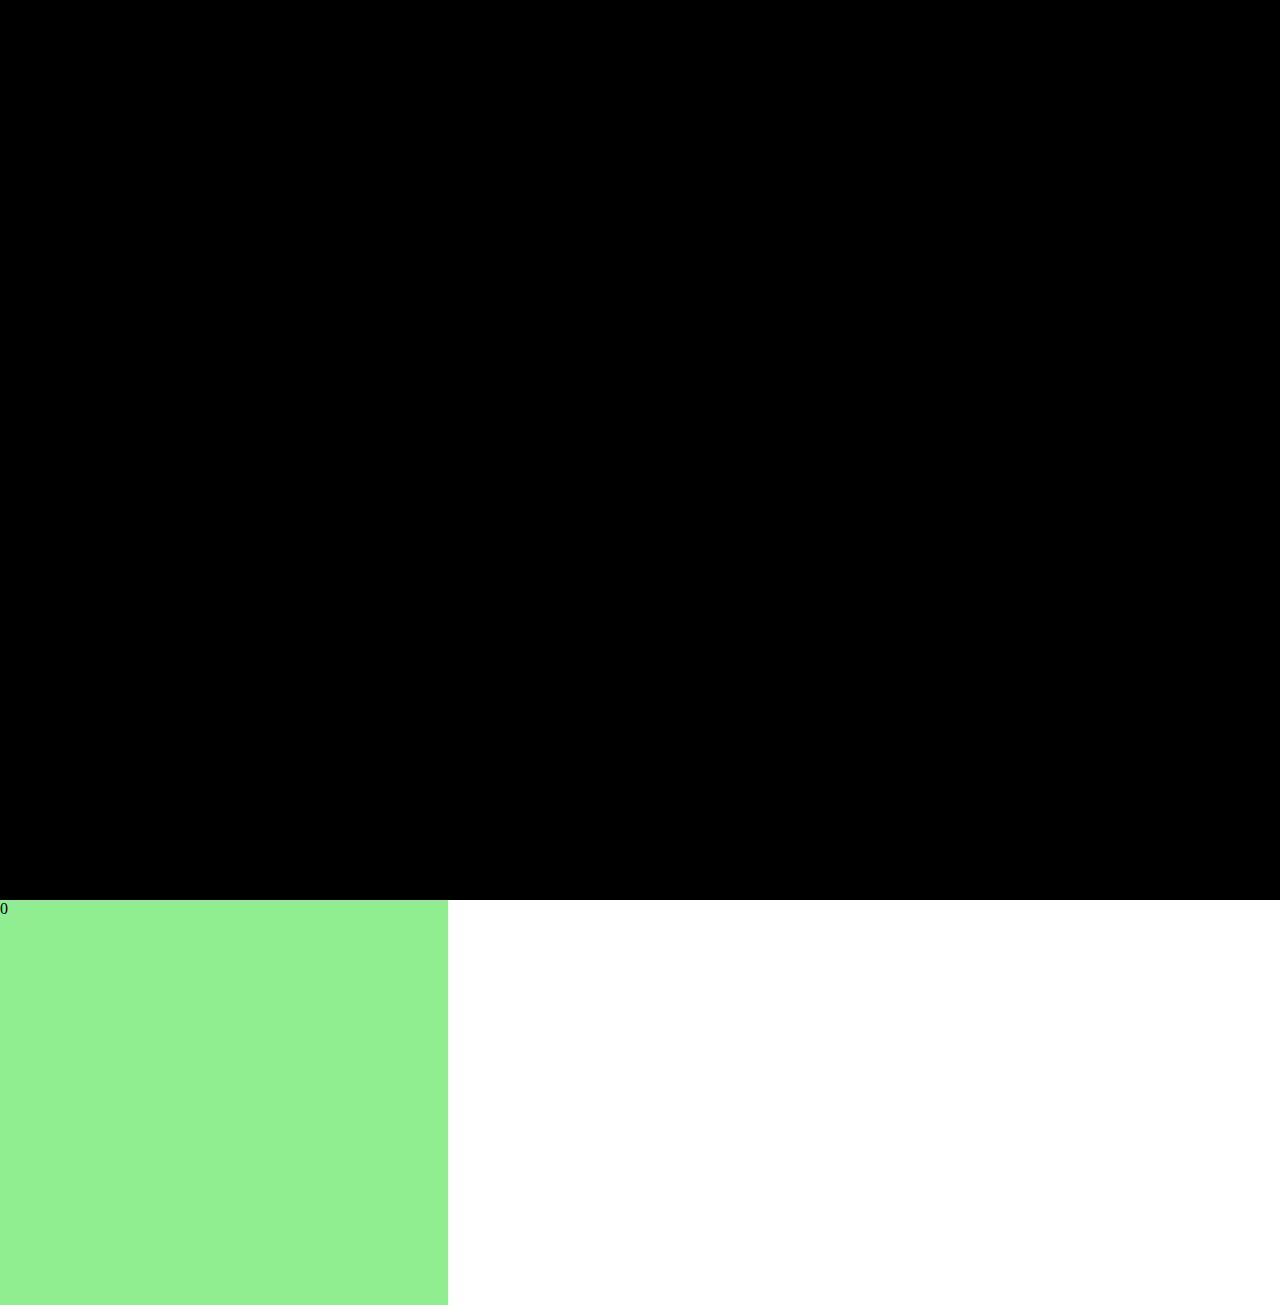
<file: calculator.html>
<!DOCTYPE html>
<html lang="en">
<head>
    <meta charset="UTF-8">
    <meta name="viewport" content="width=device-width, initial-scale=1.0">
    <title>calculator</title>
    <style>
        *{
            margin: 0;
            padding: 0;
        }
        section{
            background-color: black;
            height: 100vh;
            width: 100vw;
        }
        #green{
                margin: ;
                height: 45vh;
                width: 35vw;
                background-color: lightgreen;
        }
    </style>
</head>
<body>
    
        <section>

        </section>
        <section id="green"><div>0</div></section>


</body>
</html>
</file>
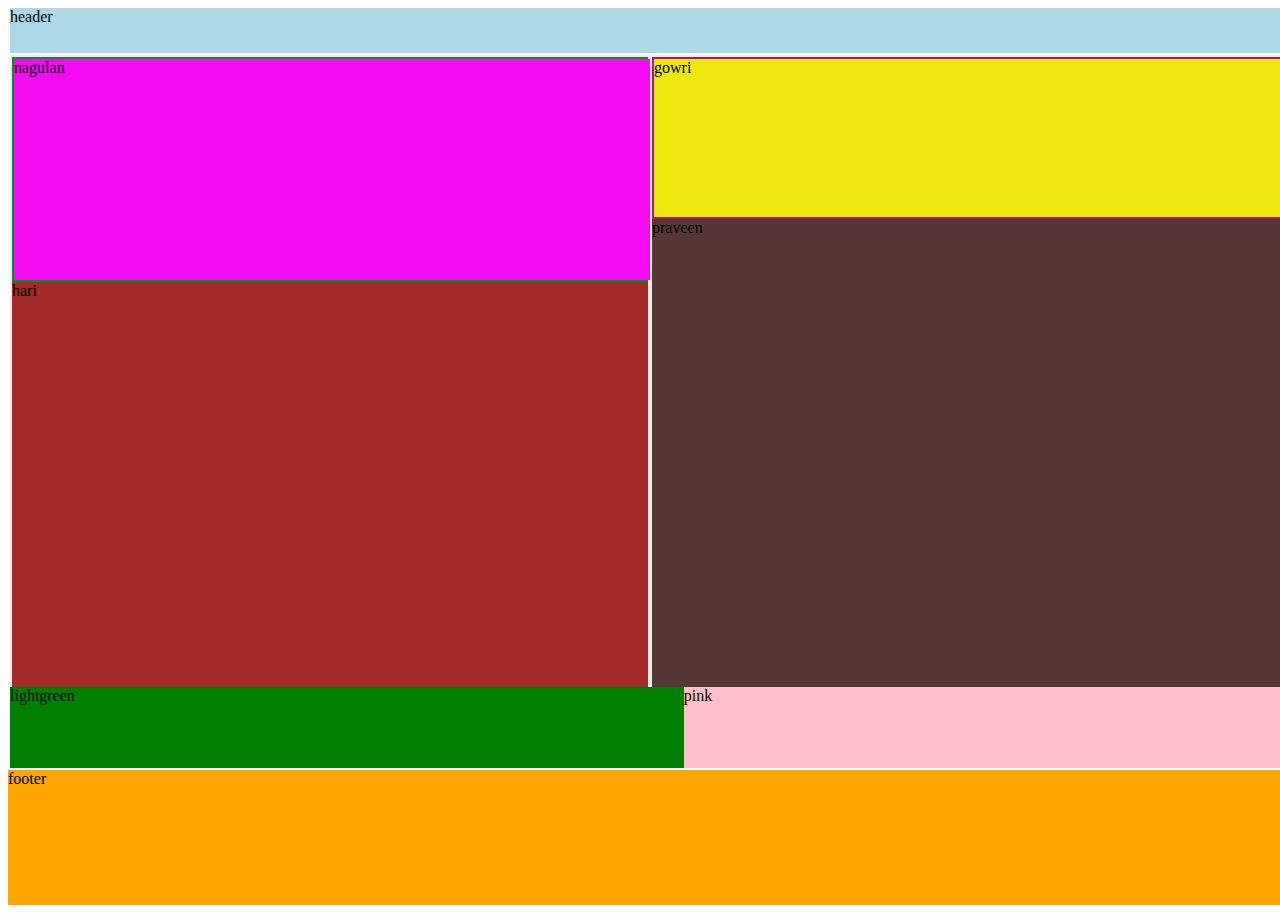
<file: example.html>
<!DOCTYPE html>
<html lang="en">

<head>
    <meta charset="UTF-8">
    <meta name="viewport" content="width=device-width, initial-scale=1.0">
    <title>Document</title>


    <style>
        section {
            background-color: lightblue;
            height: 5vh;
            width: 100vw;
            margin: 2px;
        }

        .main {
            background-color: rgb(239, 237, 233);
            height: 70vh;
            display: flex;
            
        }

        #left {
            background-color: rgb(4, 141, 45);
            width: 70%;
            height: 100%;
            margin: 2px;
        }

        #right {
            background-color: rgb(167, 25, 126);
            width: 70%;
            height: 100%;
            margin: 2px;
        }

        #lefttop {
            background-color: rgb(244, 11, 244);
            width: 100%;
            height: 35%;
            margin: 2px;
        }

        #leftbelow {
            background-color: brown;
            width: 100%;
            height: 65%;
        }

        #righttop {
            background-color: rgb(239, 231, 14);
            width: 100%;
            height: 25%;
            margin: 2px;
        }

        #rightbelow {
            background-color: rgb(87, 54, 54);
            width: 100%;
            height: 75%;
        }

        .main2{
            background-color: beige;
            height: 9vh;
            width: 100vw;
            display: flex;
        }
        #leftthree{
            background-color: green;
            height: 100%;
            width: 100%;
        }
        #rightthree{
            background-color: pink;
            height: 100%;
            width: 90%;
        }
        #foot{
            background-color: orange;
            height: 15vh;
            width: 220vh;
        }
        @media screen and (max-width: 1440px)
    </style>
</head>

<body>

    <section>
header
    </section>
    <section class="main">
        <div id="left">
            <div id="lefttop">nagulan</div>
            <div id="leftbelow">hari</div>
        </div>
        <div id="right">
            <div id="righttop">gowri</div>
            <div id="rightbelow">praveen</div>

        </div>

    </section>
    <section class="main2">
        <div id="leftthree">lightgreen</div>
        <div id="rightthree">pink</div>
    </section>
    <footer id="foot">footer</footer>
</body>

</html>
</file>
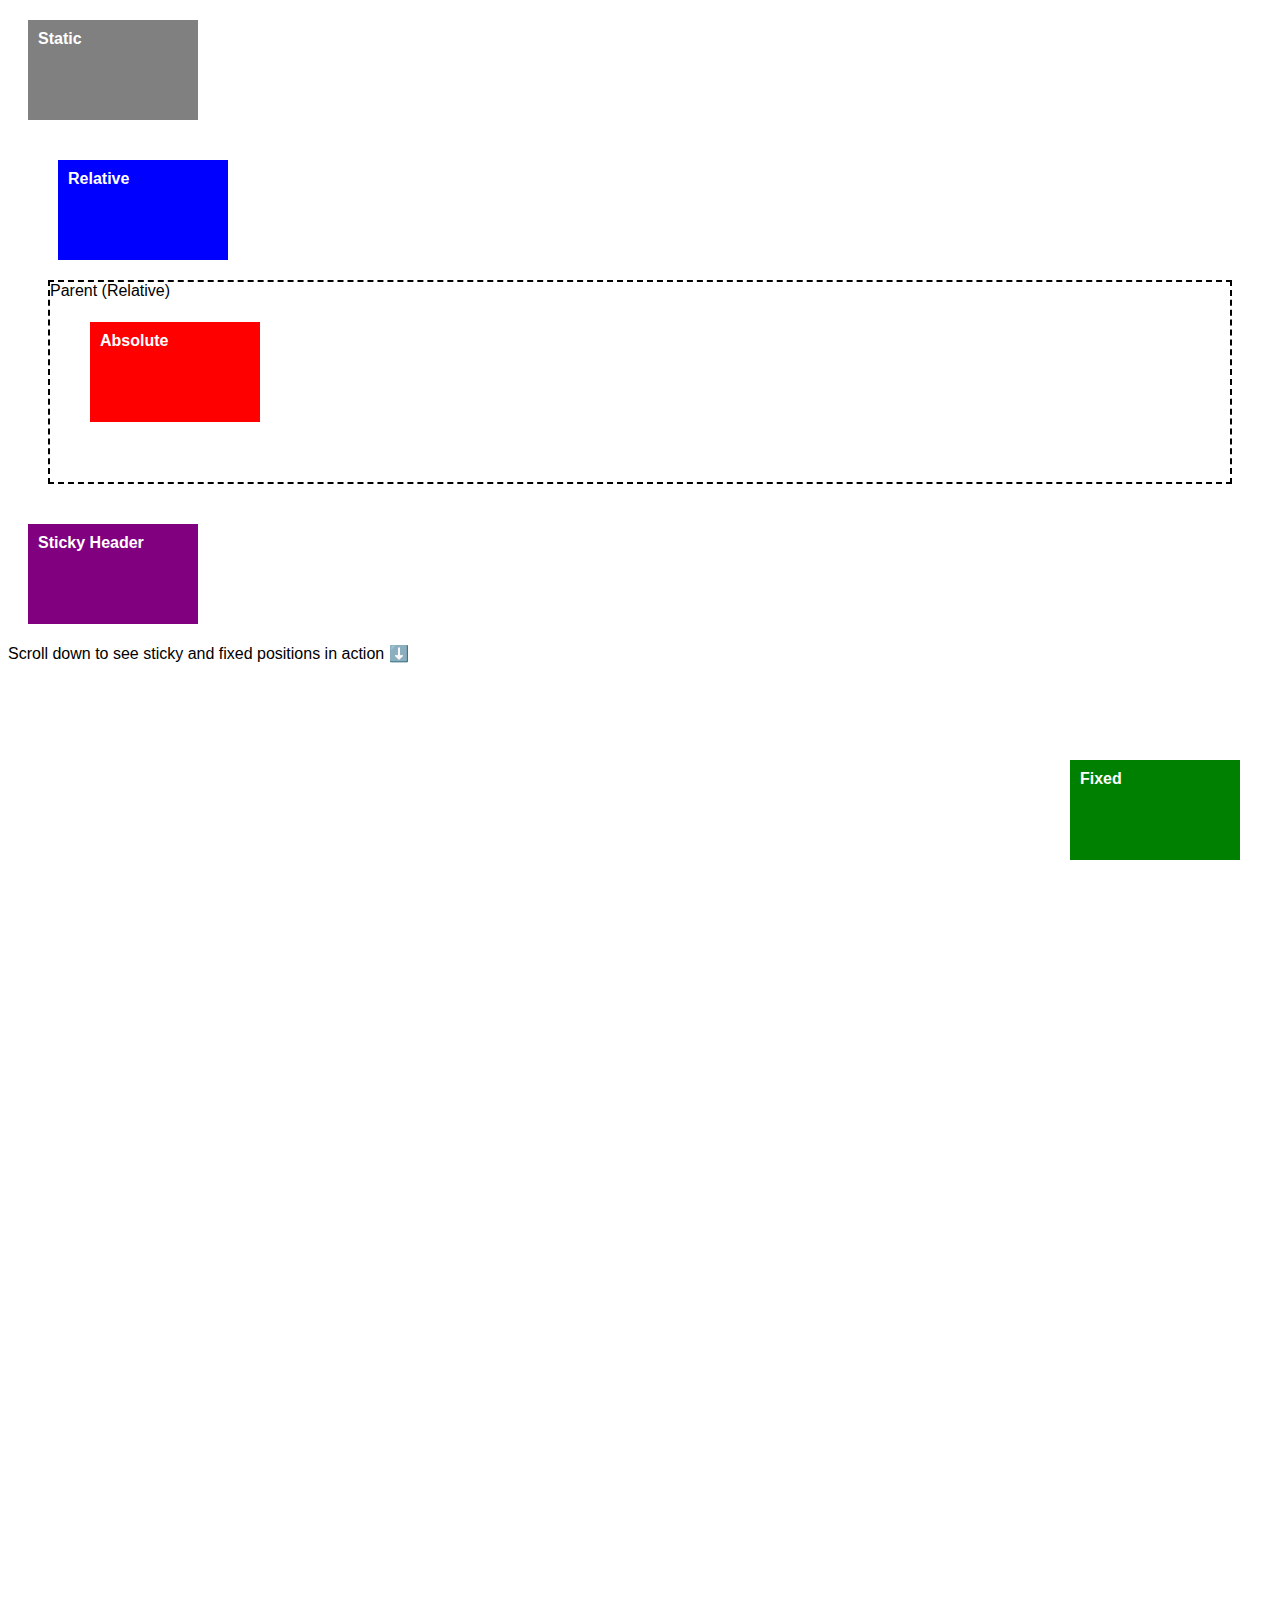
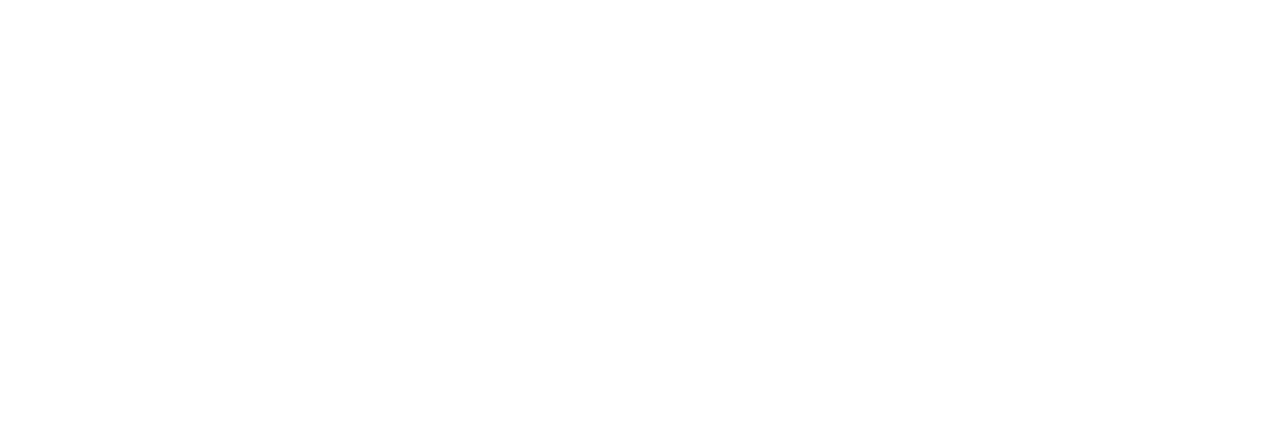
<file: example1.html>
<!DOCTYPE html>
<html lang="en">
<head>
    <meta charset="UTF-8">
    <title>CSS Position Example</title>
    <style>
        body {
            height: 2000px;
            font-family: Arial, sans-serif;
        }

        .box {
            width: 150px;
            height: 80px;
            margin: 20px;
            padding: 10px;
            color: white;
            font-weight: bold;
        }

        /* STATIC */
        .static {
            position: static;
            background: gray;
        }

        /* RELATIVE */
        .relative {
            position: relative;
            top: 20px;
            left: 30px;
            background: blue;
        }

        /* ABSOLUTE */
        .parent {
            position: relative;
            border: 2px dashed black;
            height: 200px;
            margin: 40px;
        }

        .absolute {
            position: absolute;
            top: 20px;
            left: 20px;
            background: red;
        }

        /* FIXED */
        .fixed {
            position: fixed;
            bottom: 20px;
            right: 20px;
            background: green;
        }

        /* STICKY */
        .sticky {
            position: sticky;
            top: 0;
            background: purple;
        }
    </style>
</head>
<body>

    <div class="box static">Static</div>

    <div class="box relative">Relative</div>

    <div class="parent">
        Parent (Relative)
        <div class="box absolute">Absolute</div>
    </div>

    <div class="box sticky">Sticky Header</div>

    <div class="box fixed">Fixed</div>

    <p>Scroll down to see sticky and fixed positions in action ⬇️</p>

</body>
</html>
</file>
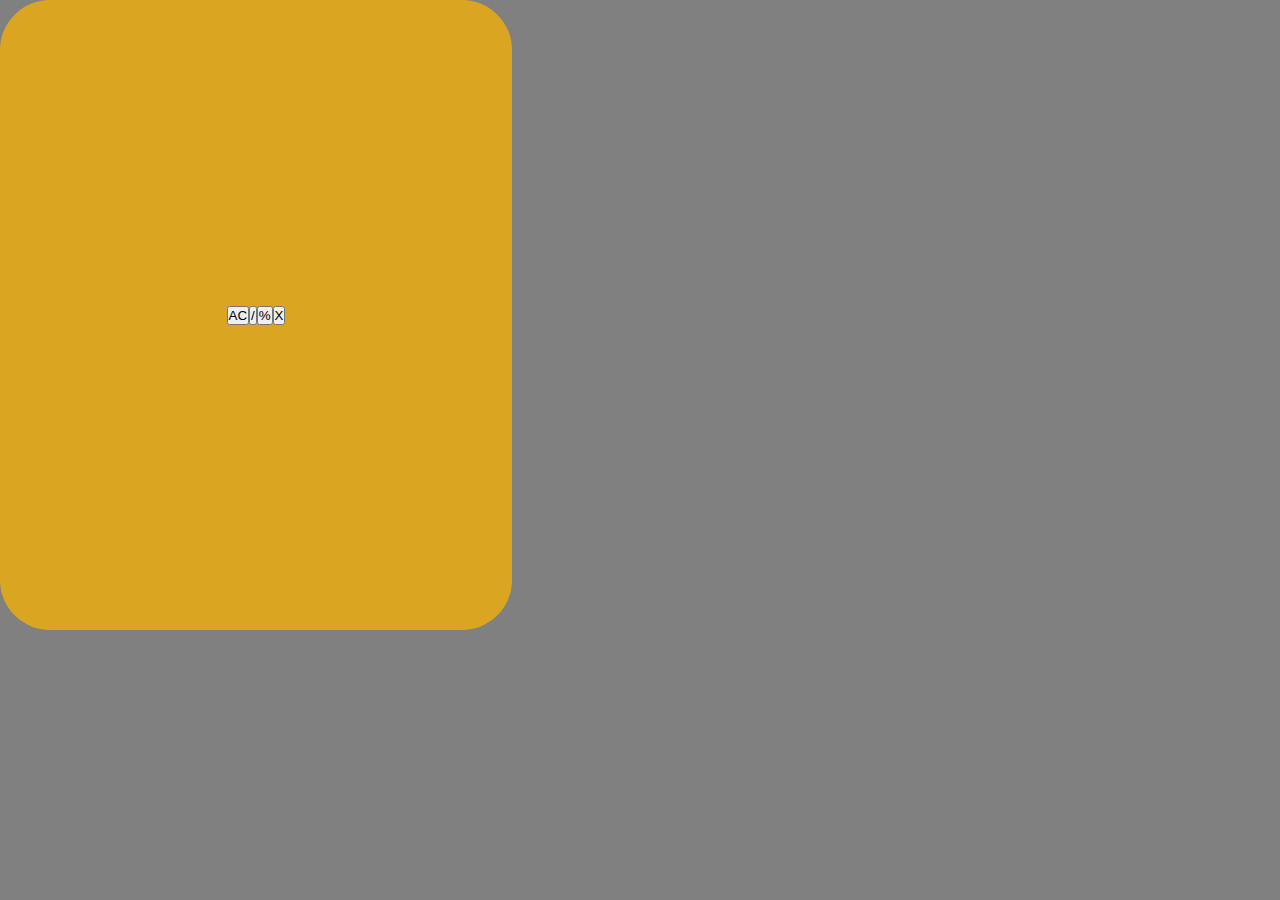
<file: index2.html>
<!DOCTYPE html>
<html lang="en">

<head>
    <meta charset="UTF-8">
    <meta name="viewport" content="width=device-width, initial-scale=1.0">
    <title>Document</title>
    <style>
        * {
            padding: 0;
            margin: 0;

        }

        .body {
            background-color: gray;
            height: 100vh;
            width: 100vw;

        }

        .box {
            background-color: black;
            height: 70vh;
            width: 40vw;

        }
        .box{
        
            background-color: goldenrod;
            display: flex;
            justify-content: center;
            border-radius: 50px;
            align-items: center;
        }
    </style>
</head>

<body>


    <section class="body">
        <div class="box">
            <button class="AC">AC</button>
            <button class="DIVI">/</button>
            <button class="MODULE">%</button>
            <button class="X">X</button>
        </div>
    </section>


</body>

</html>
</file>
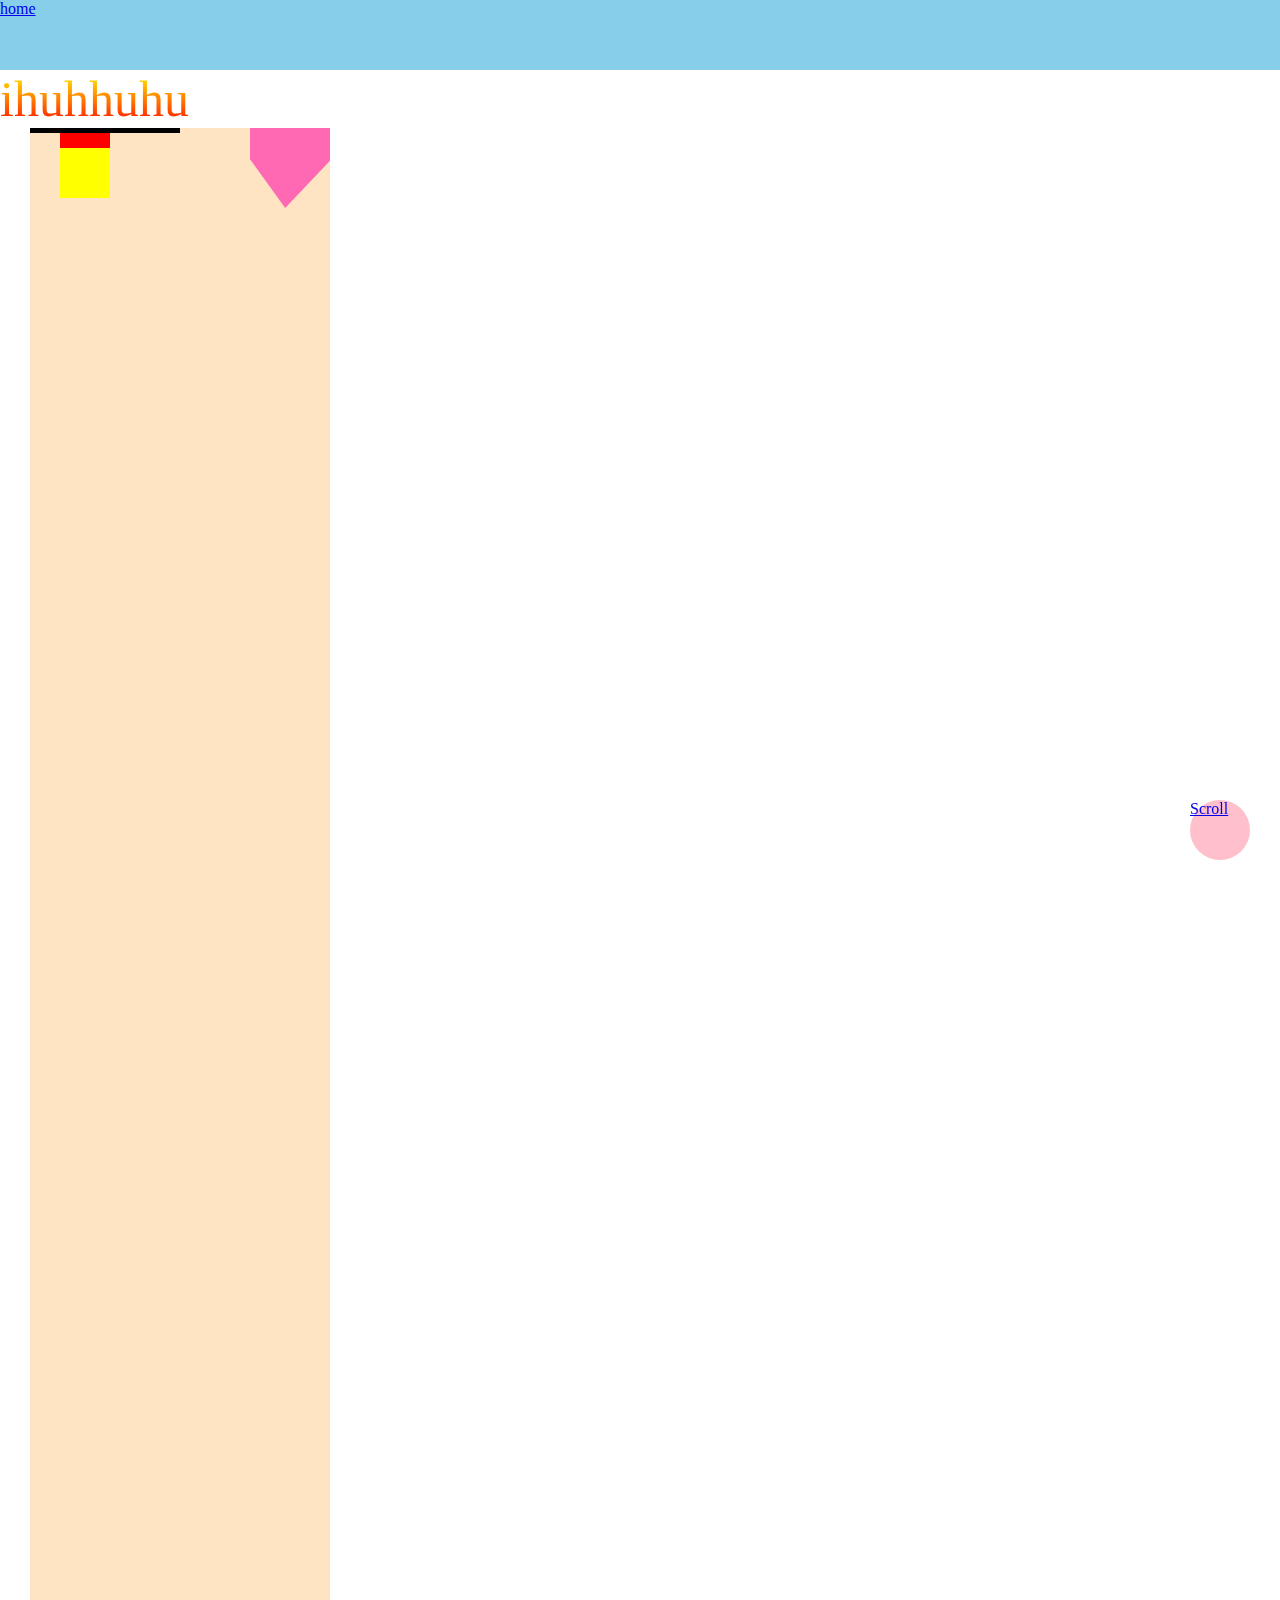
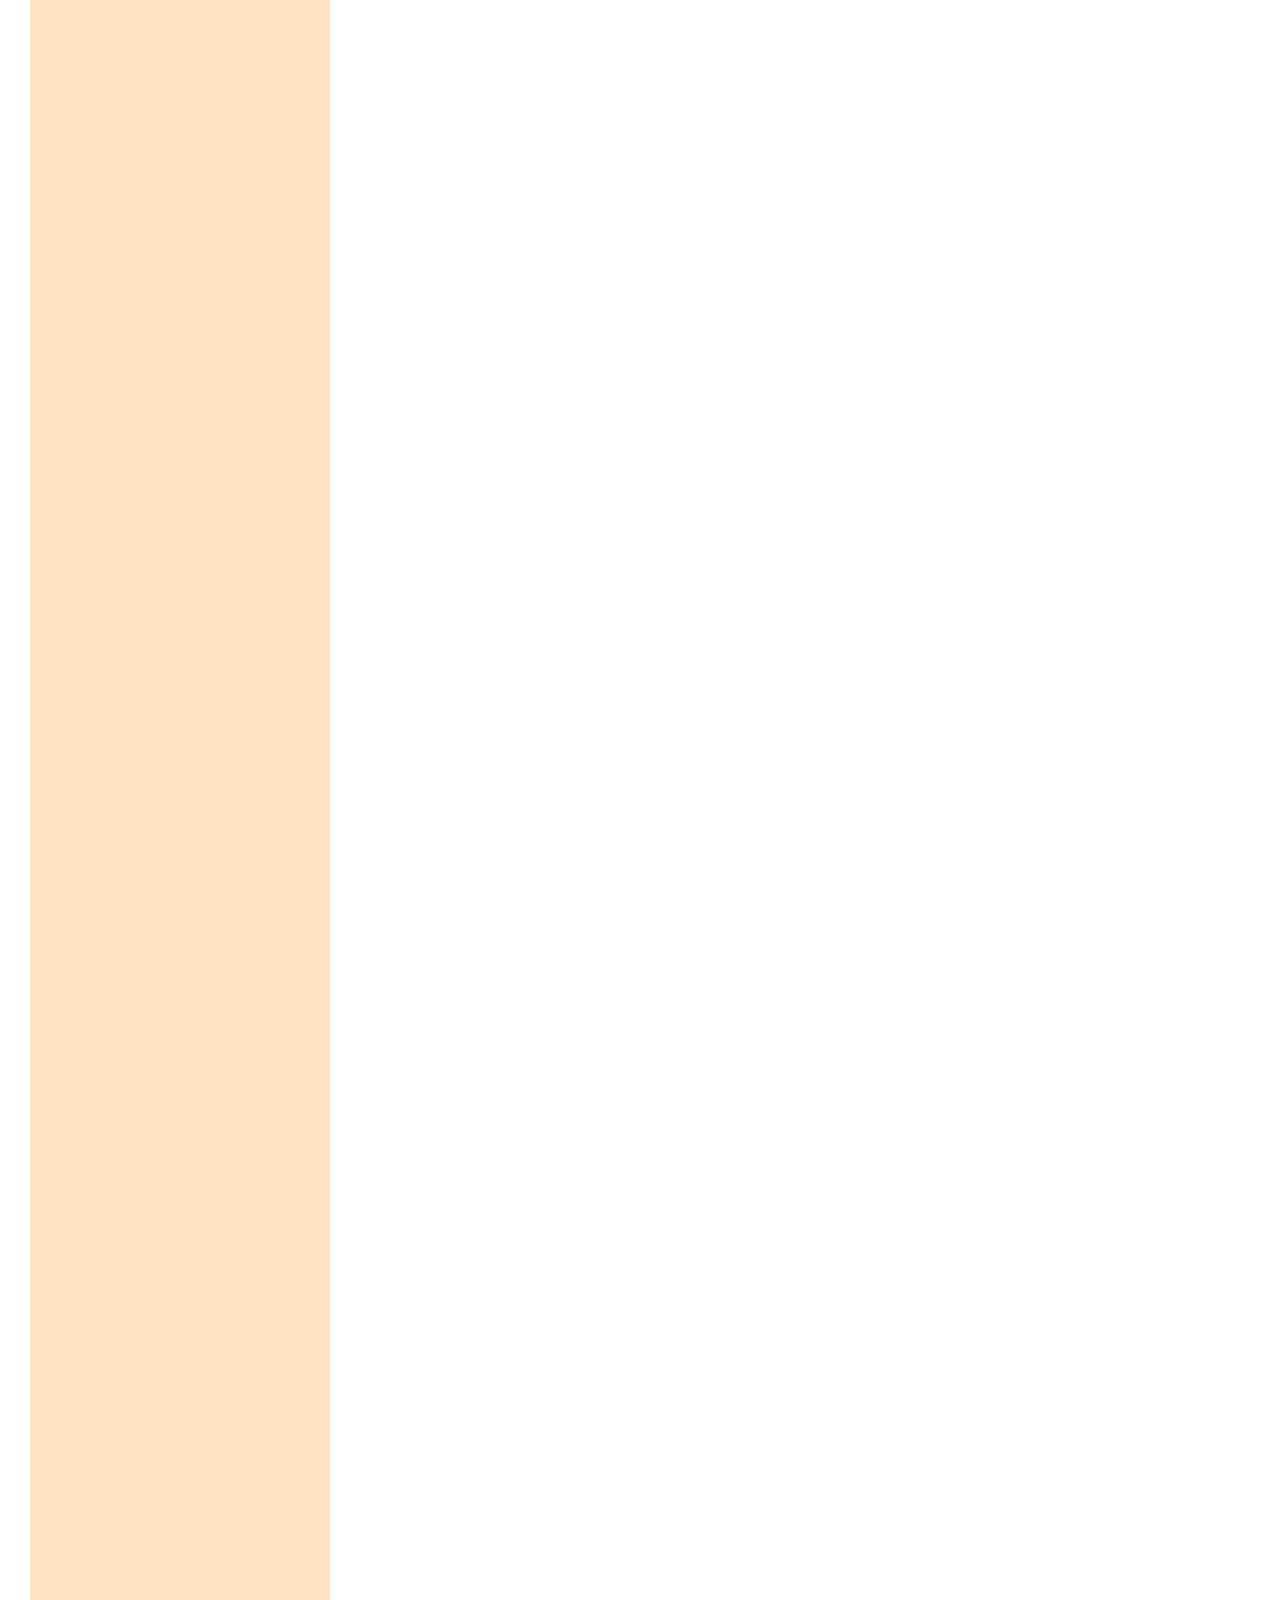
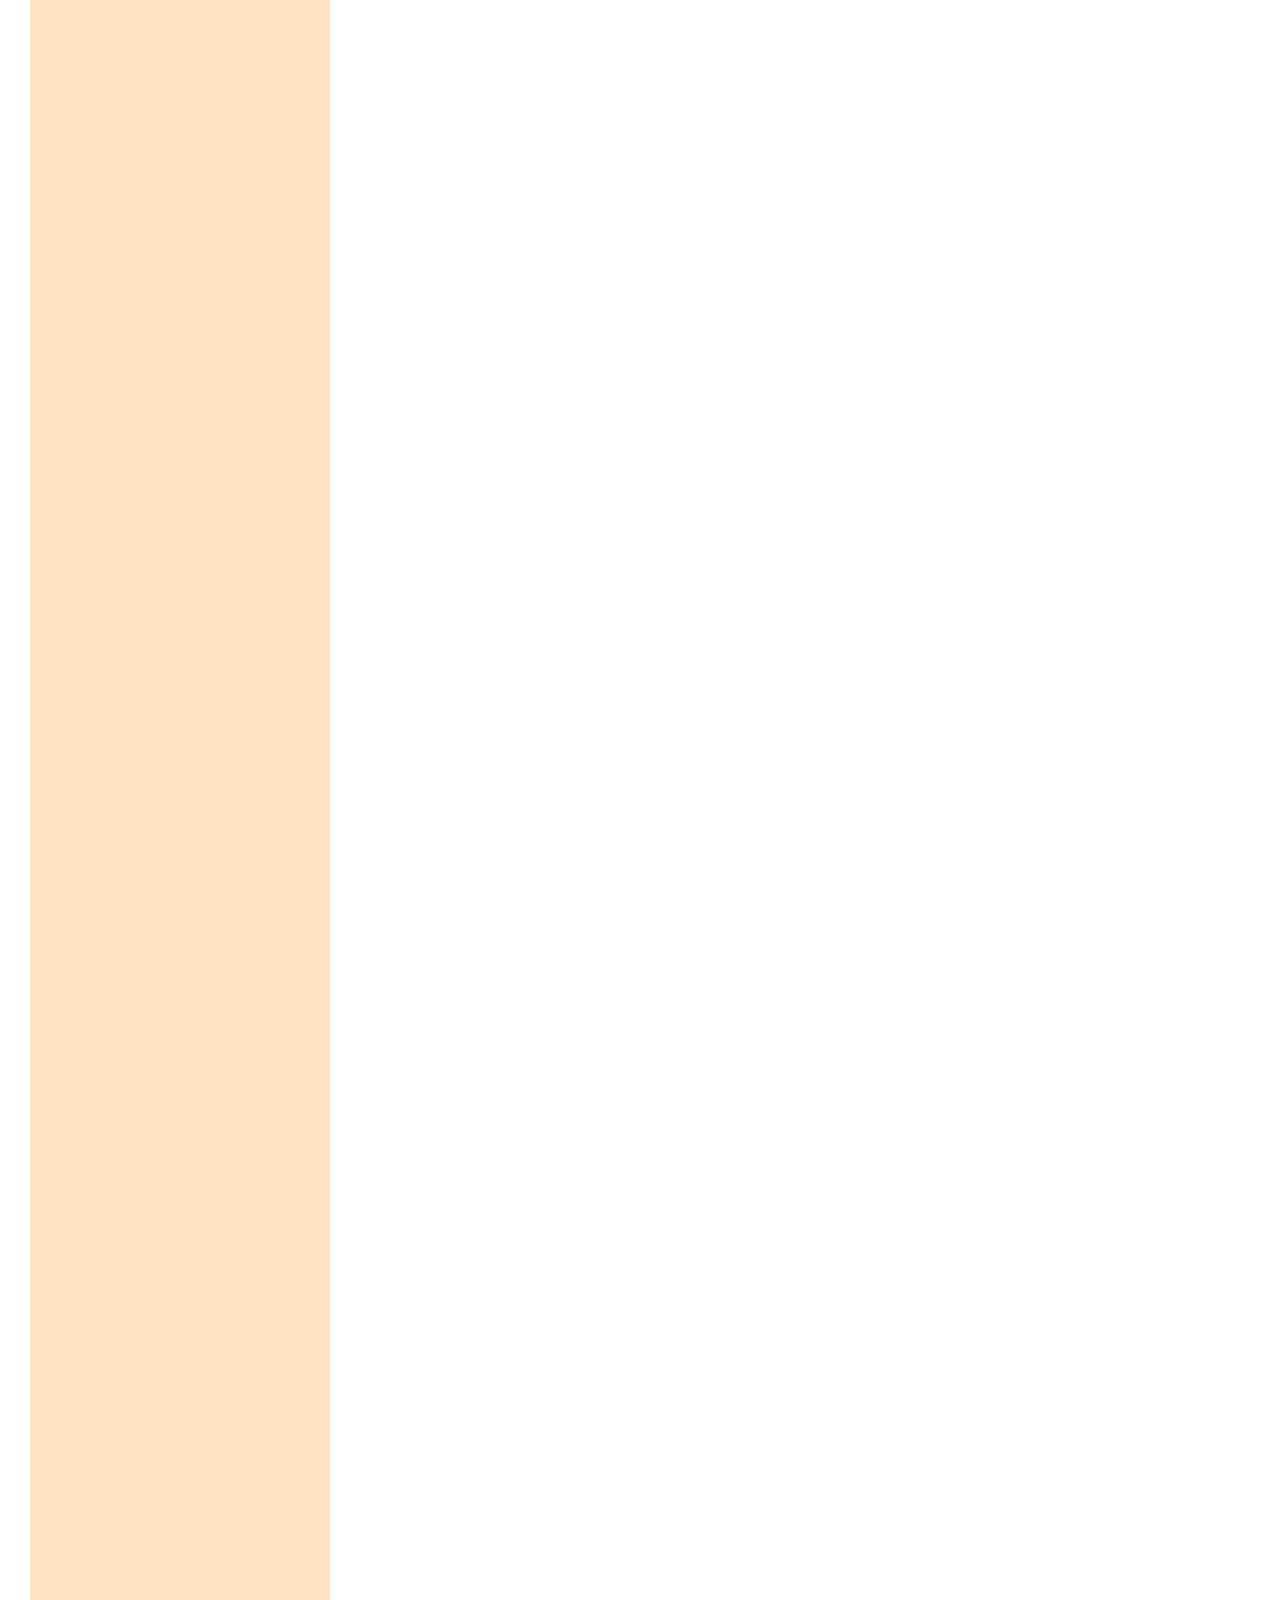
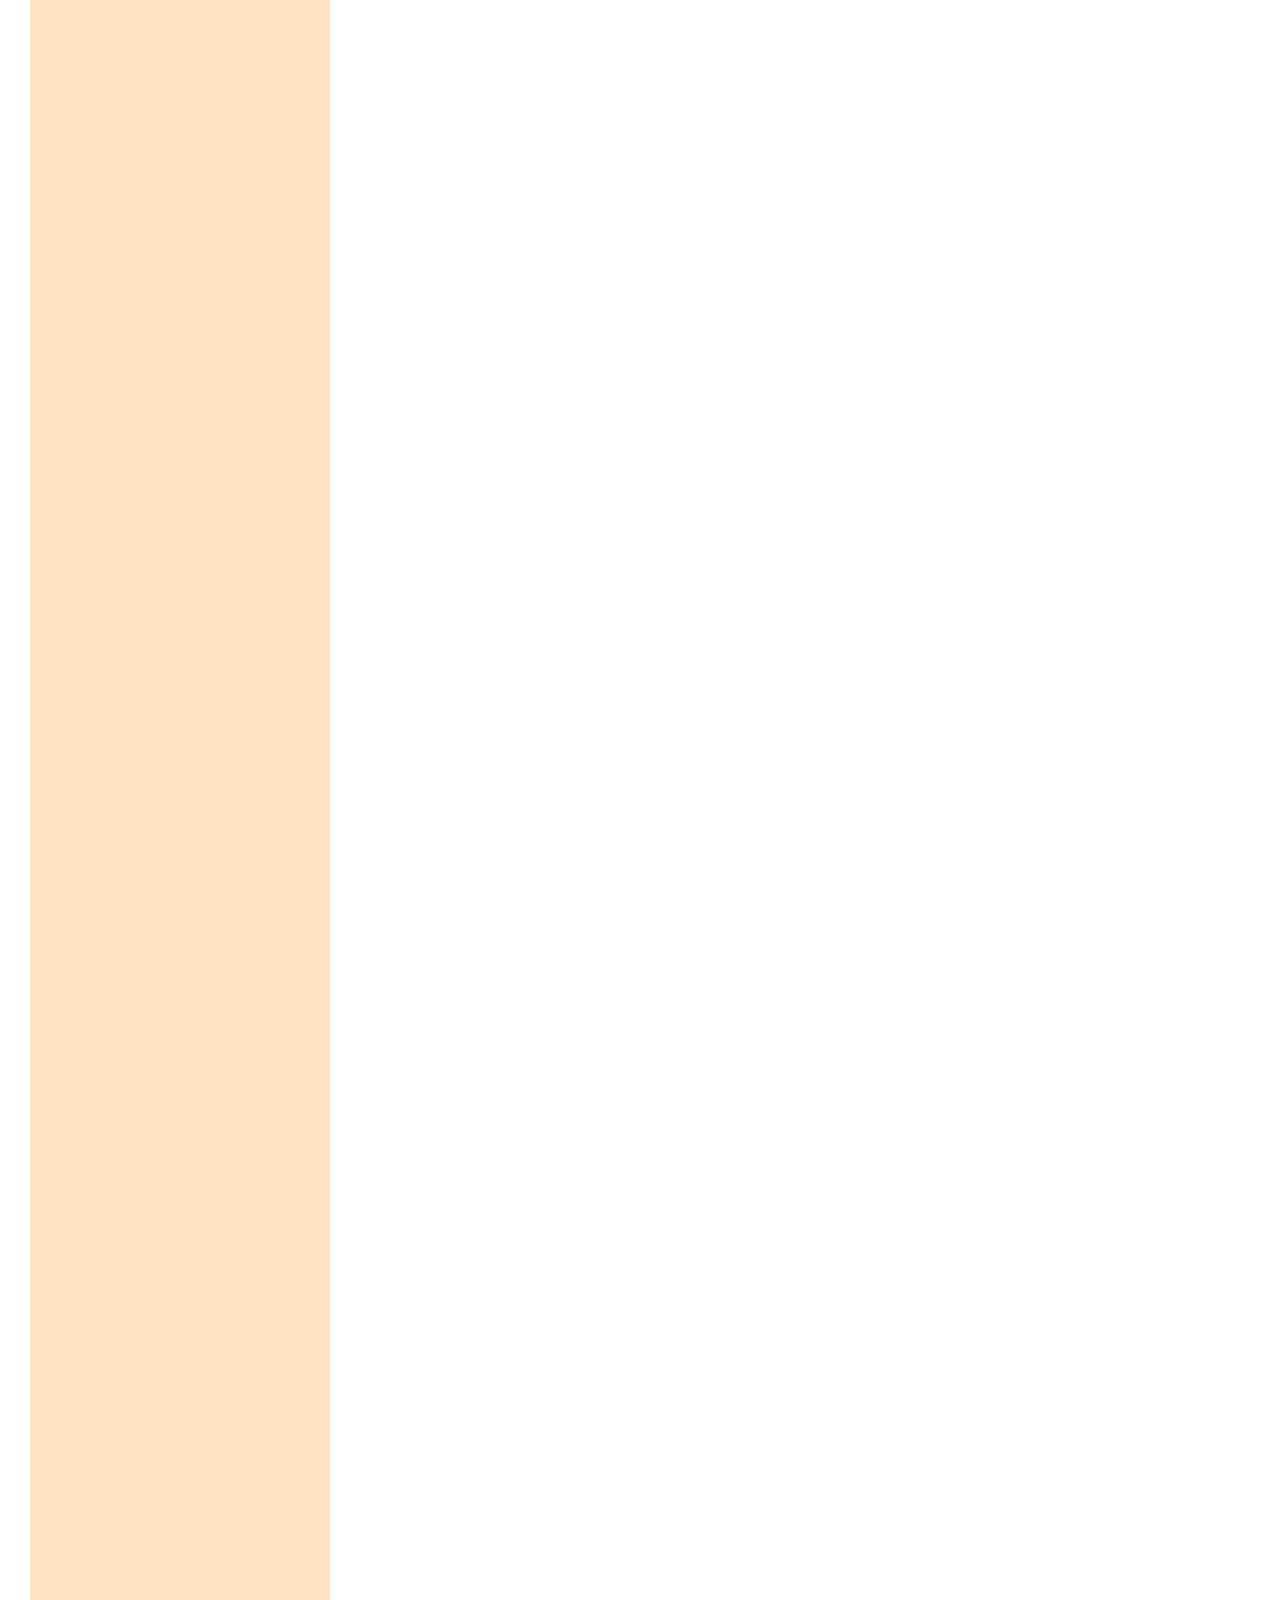
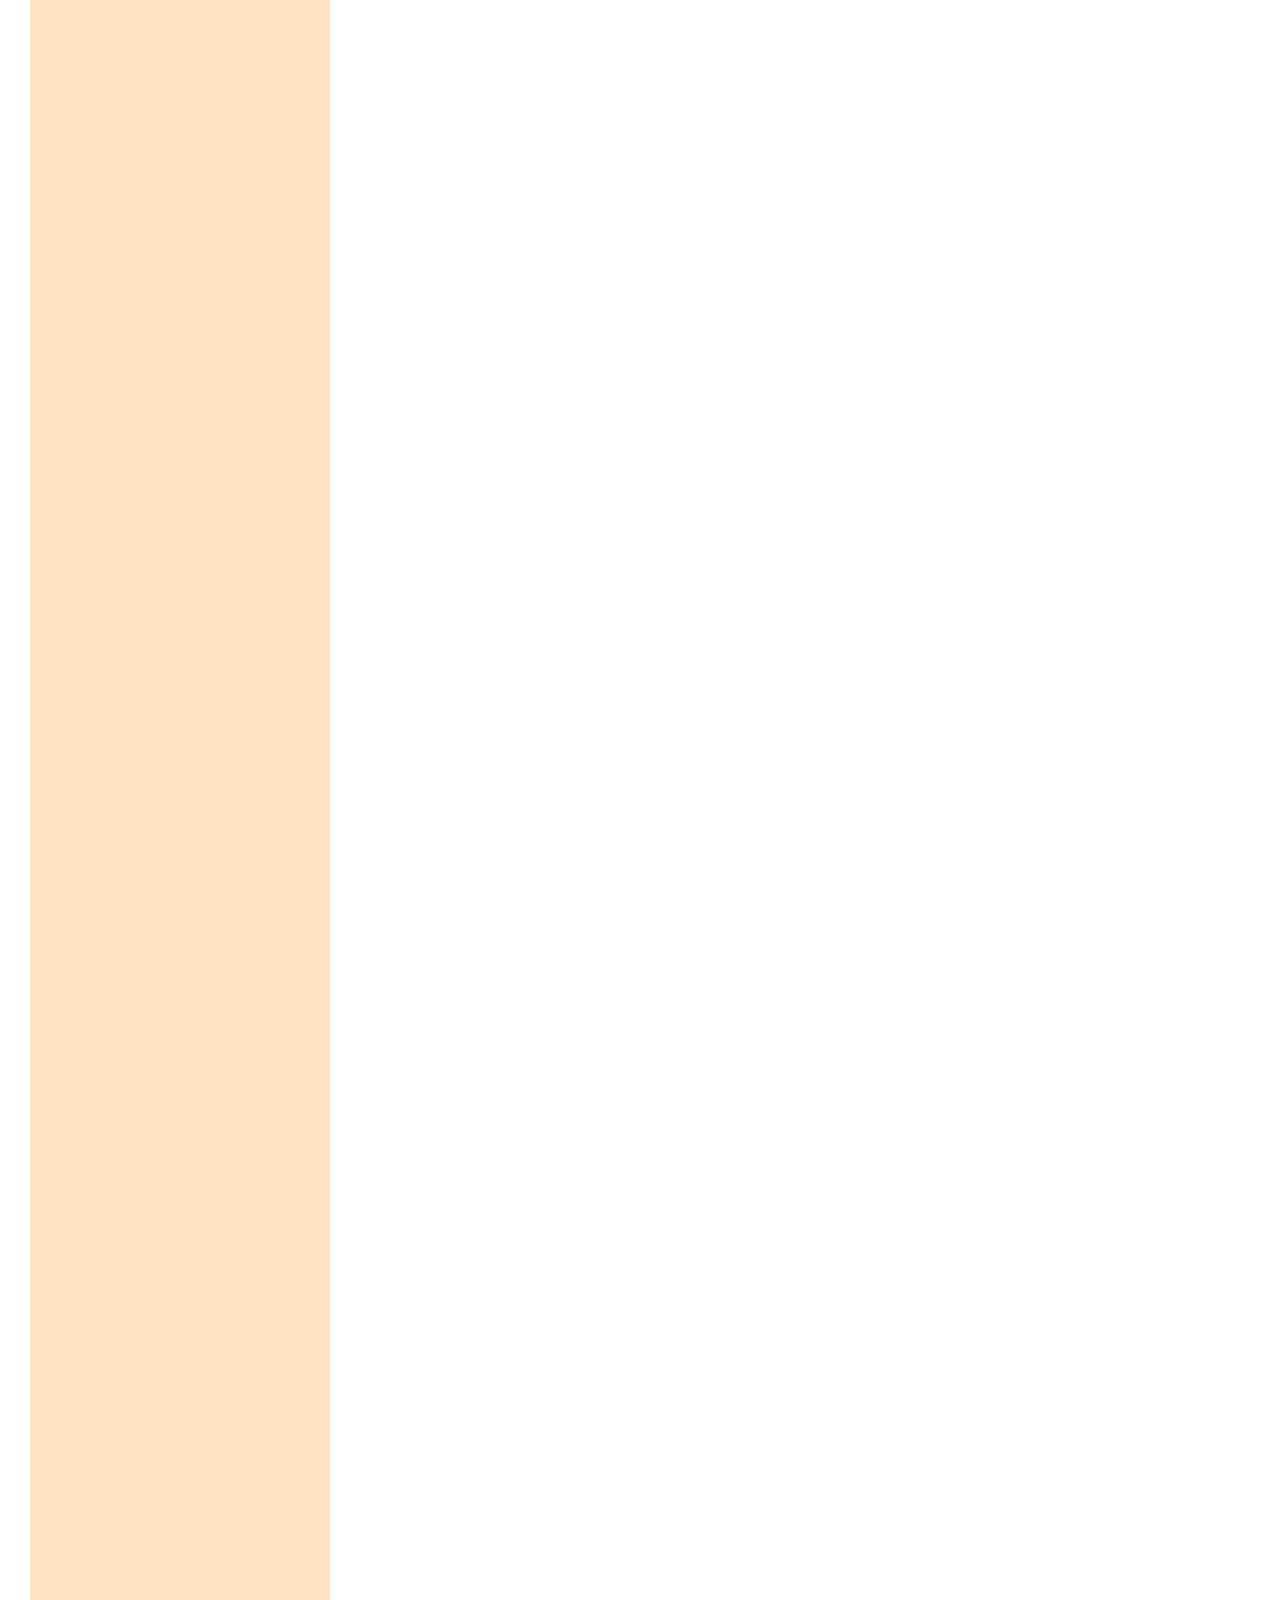
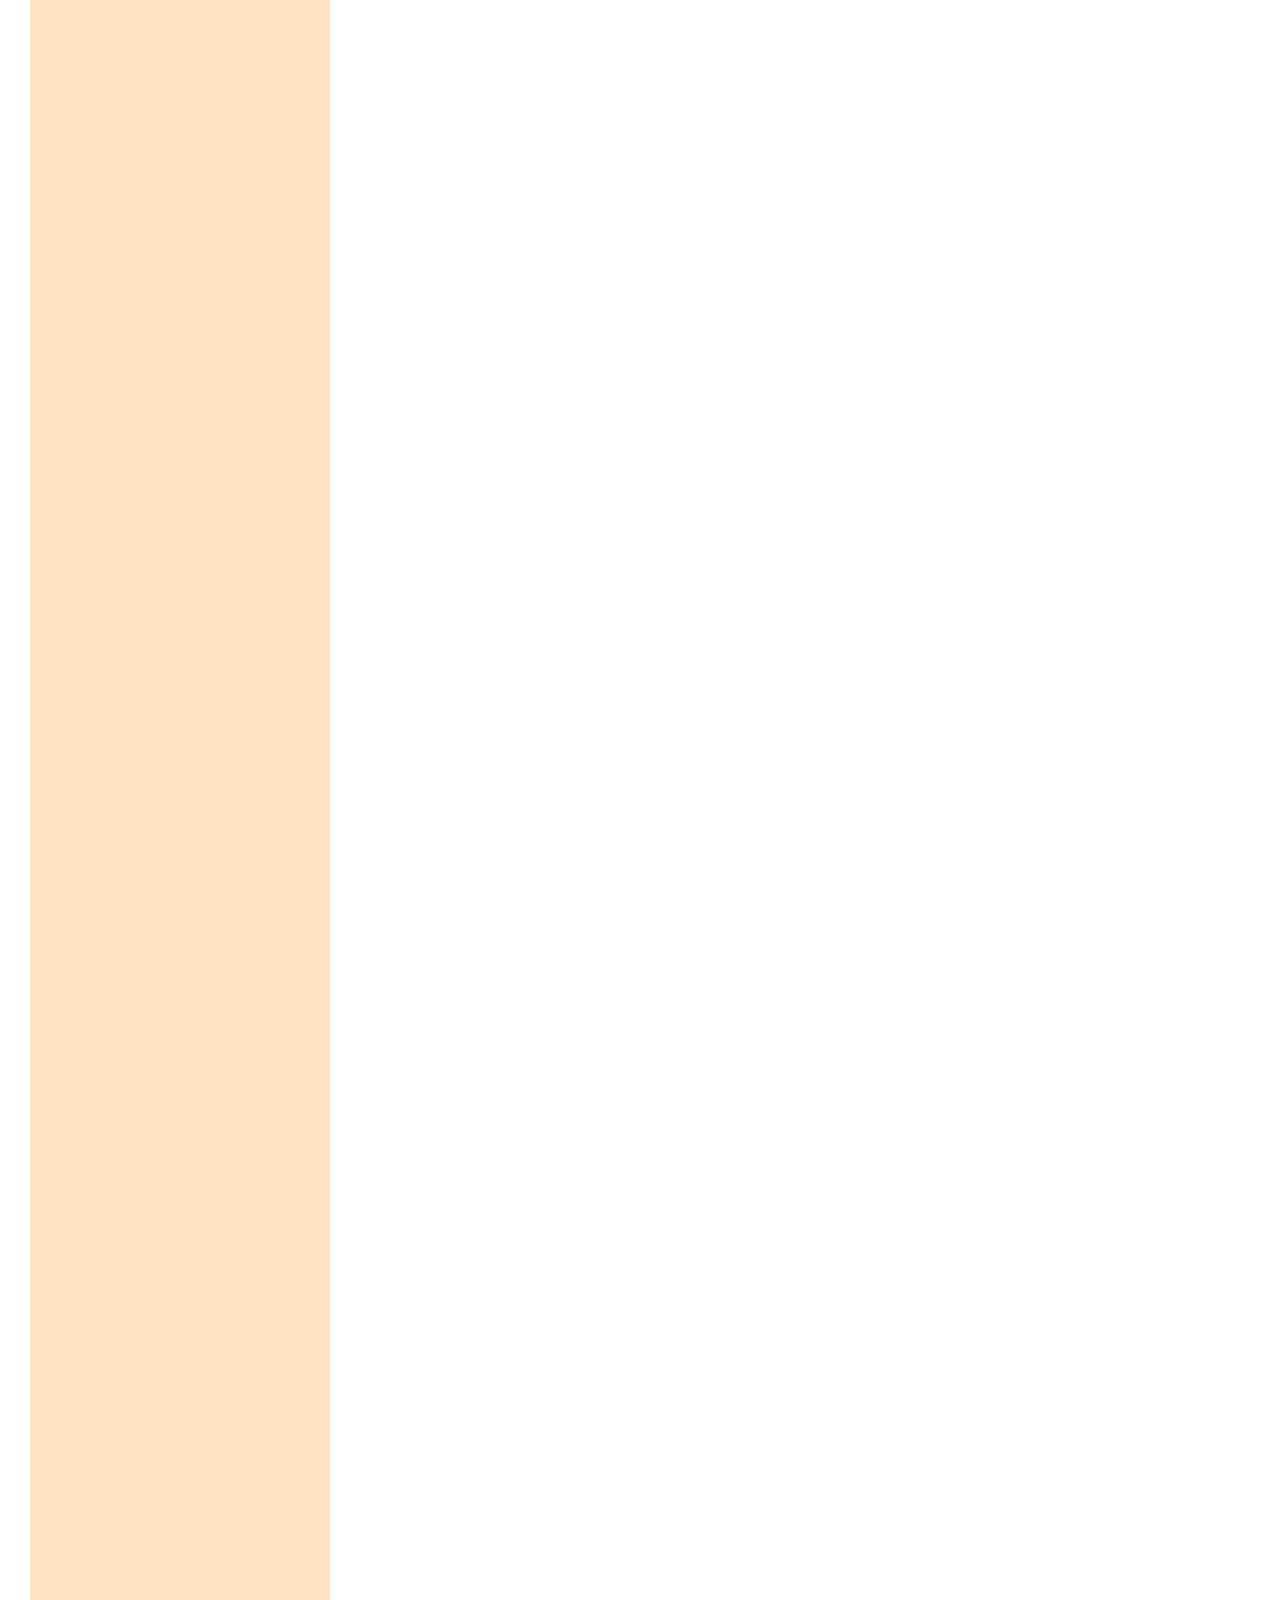
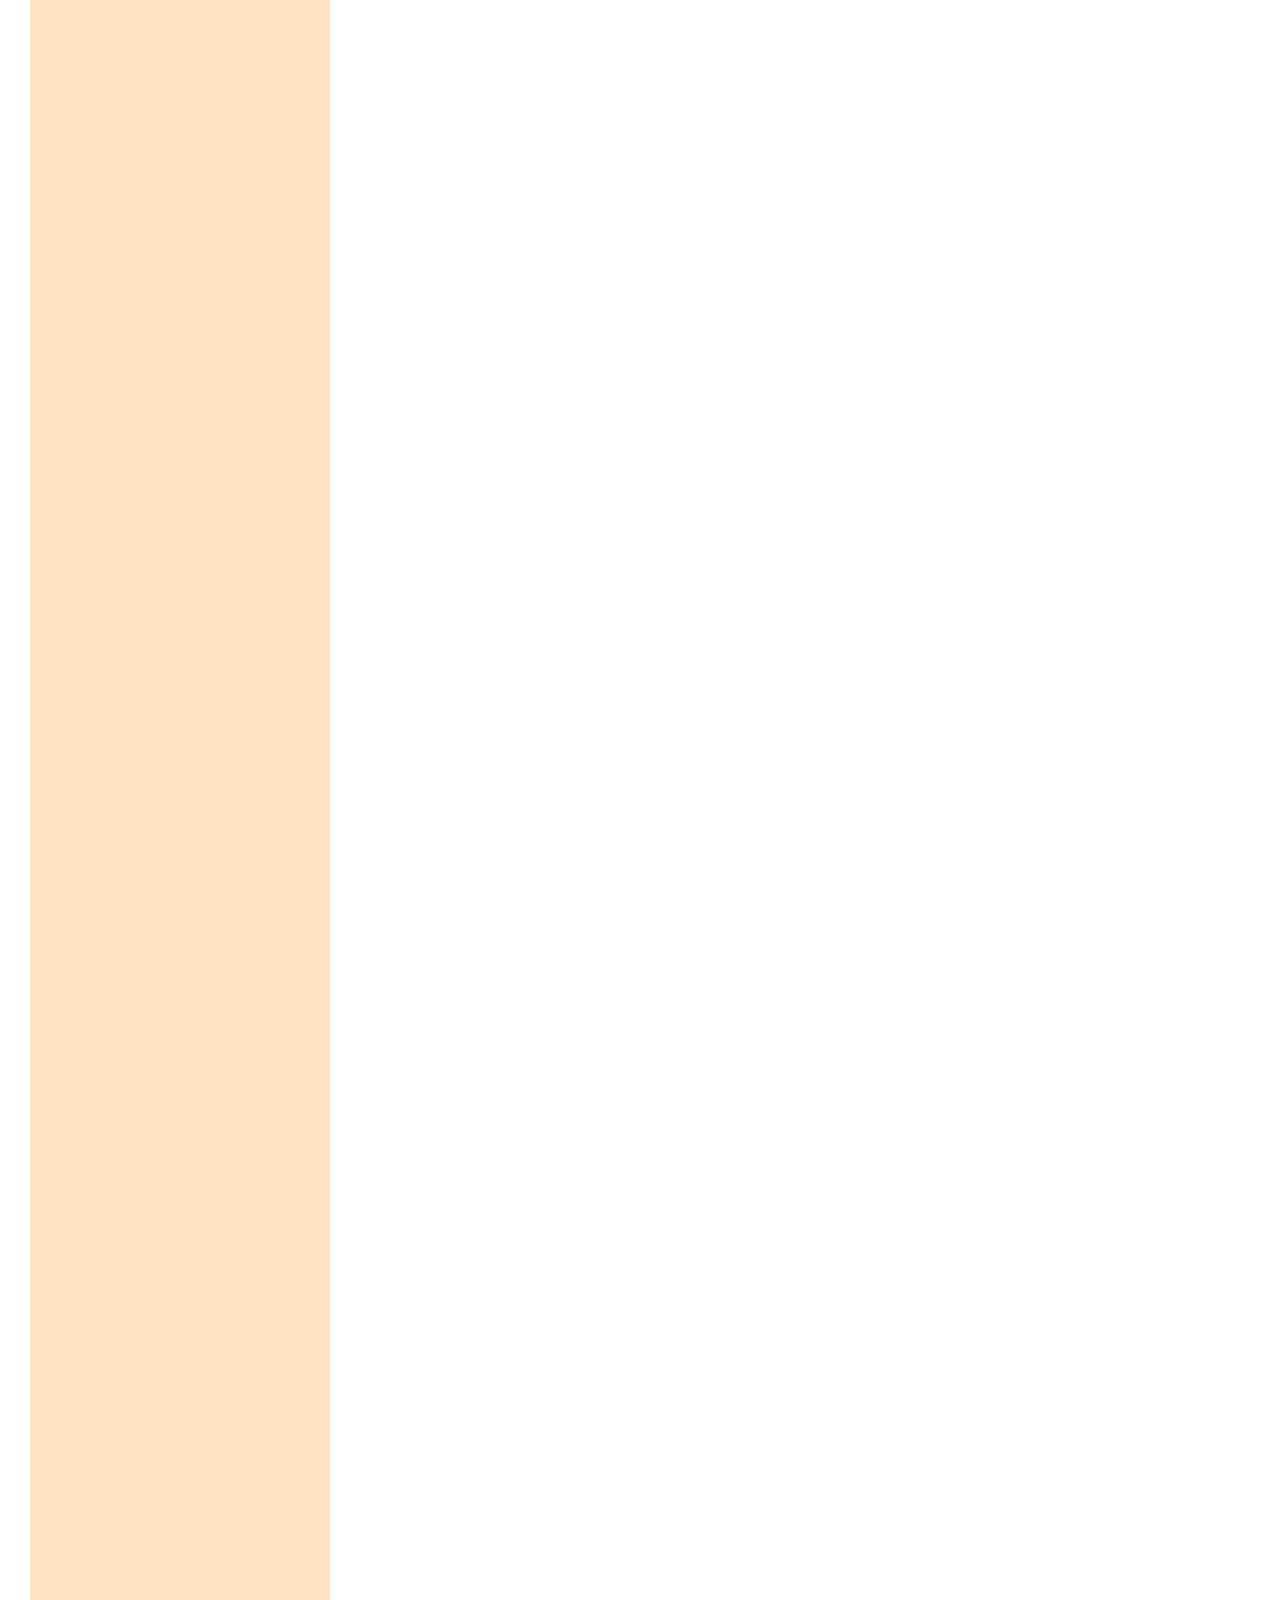
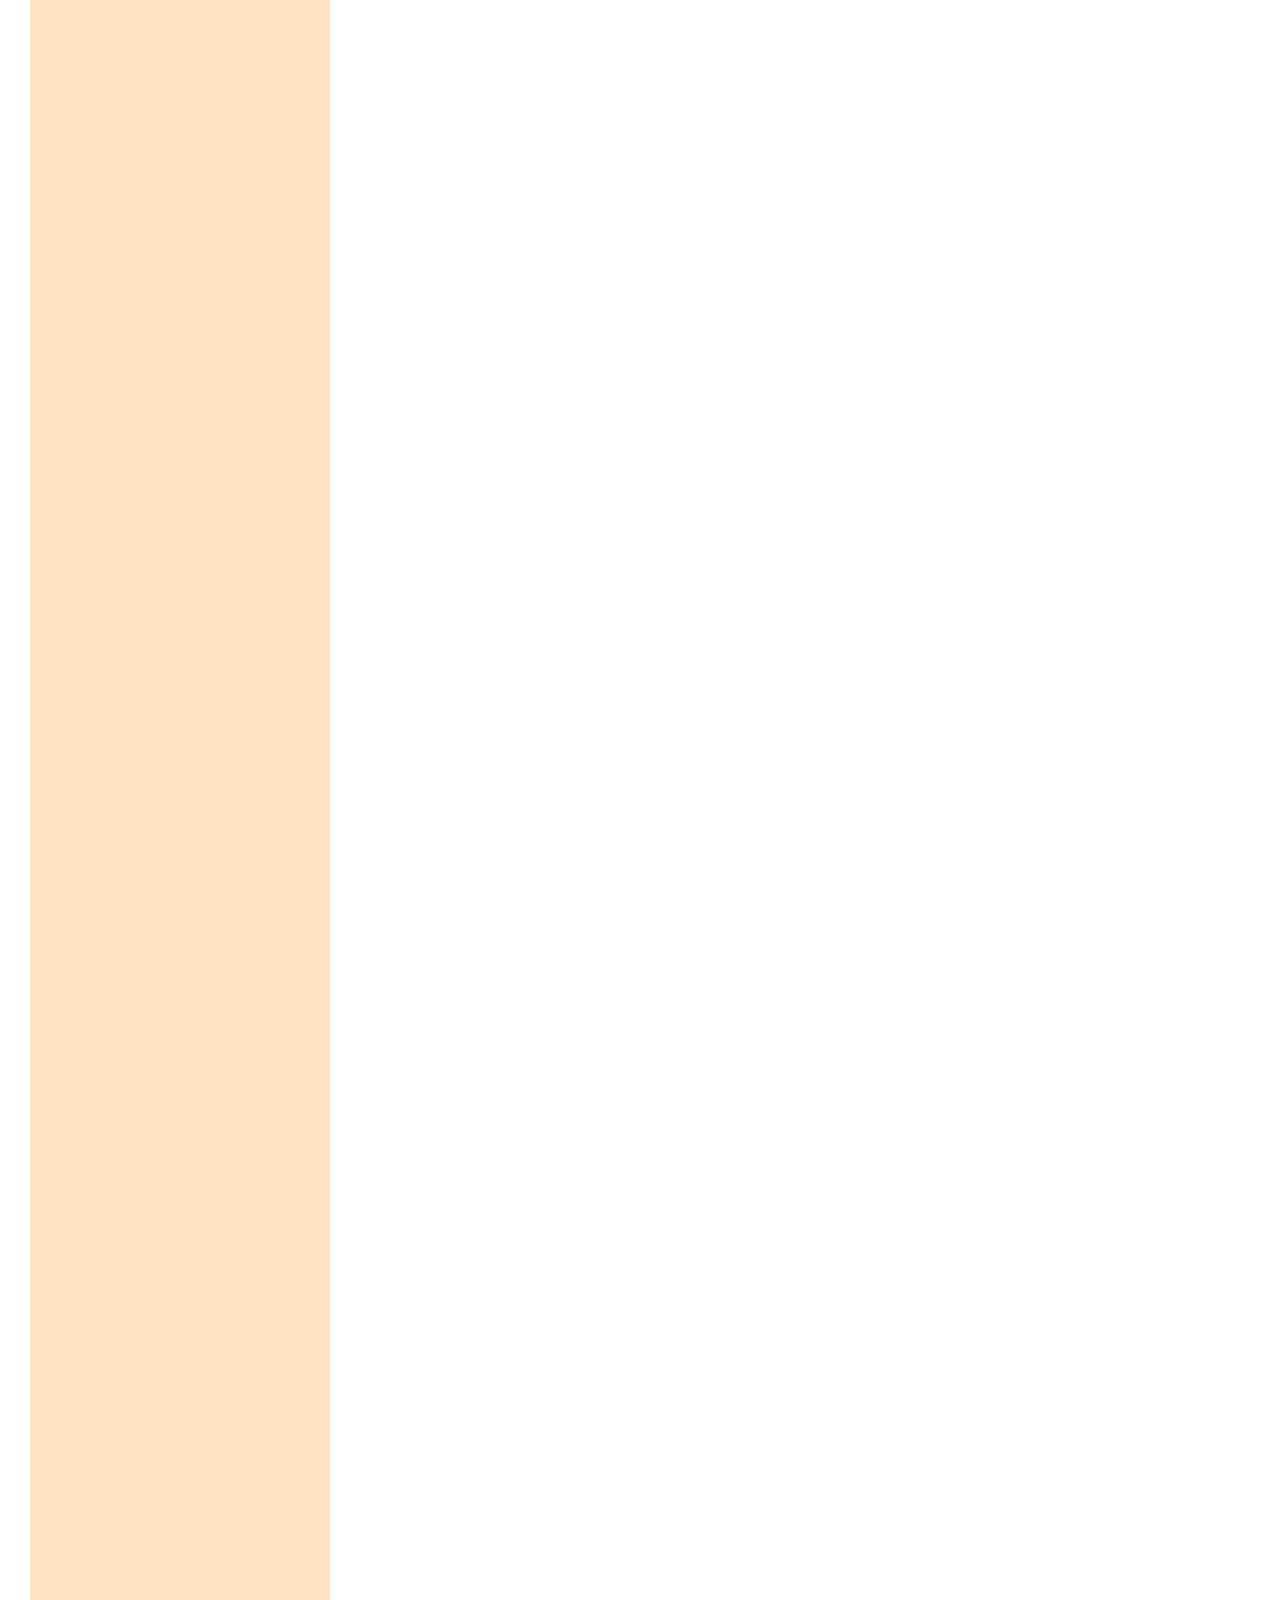
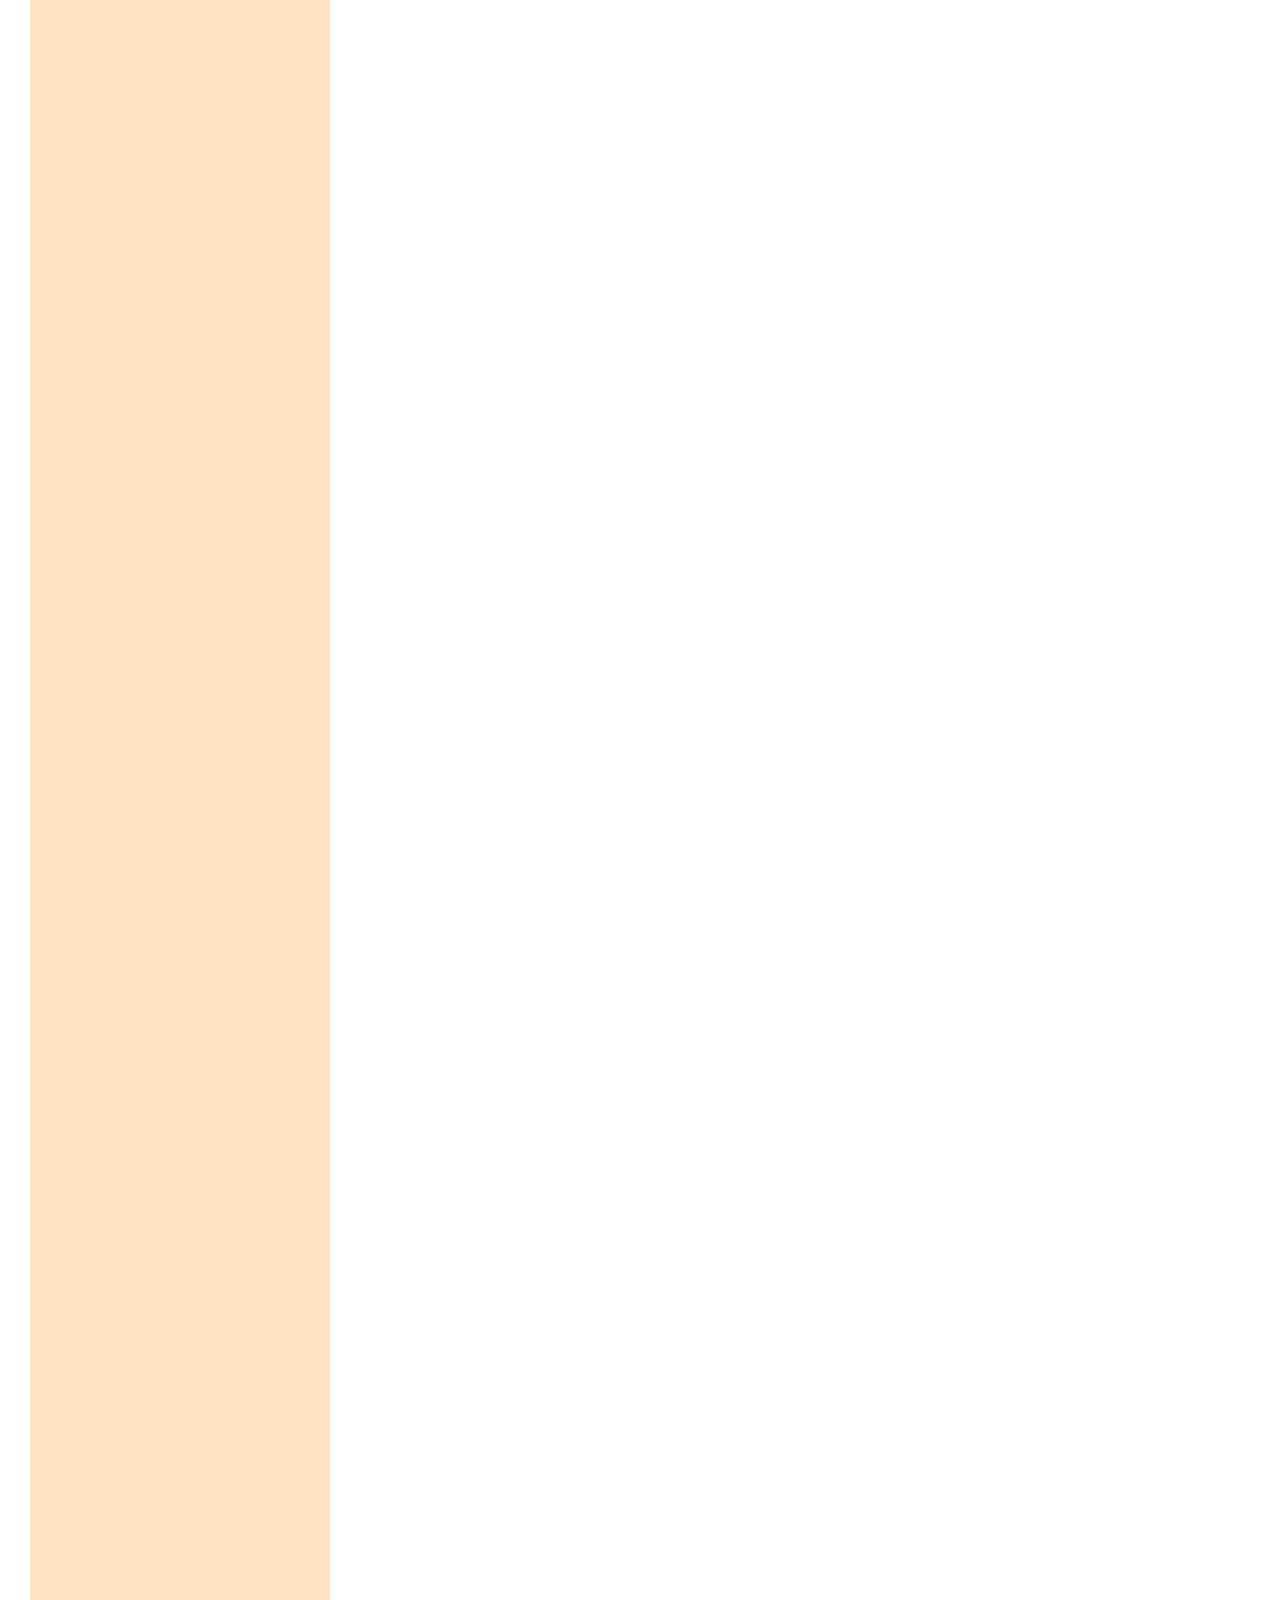
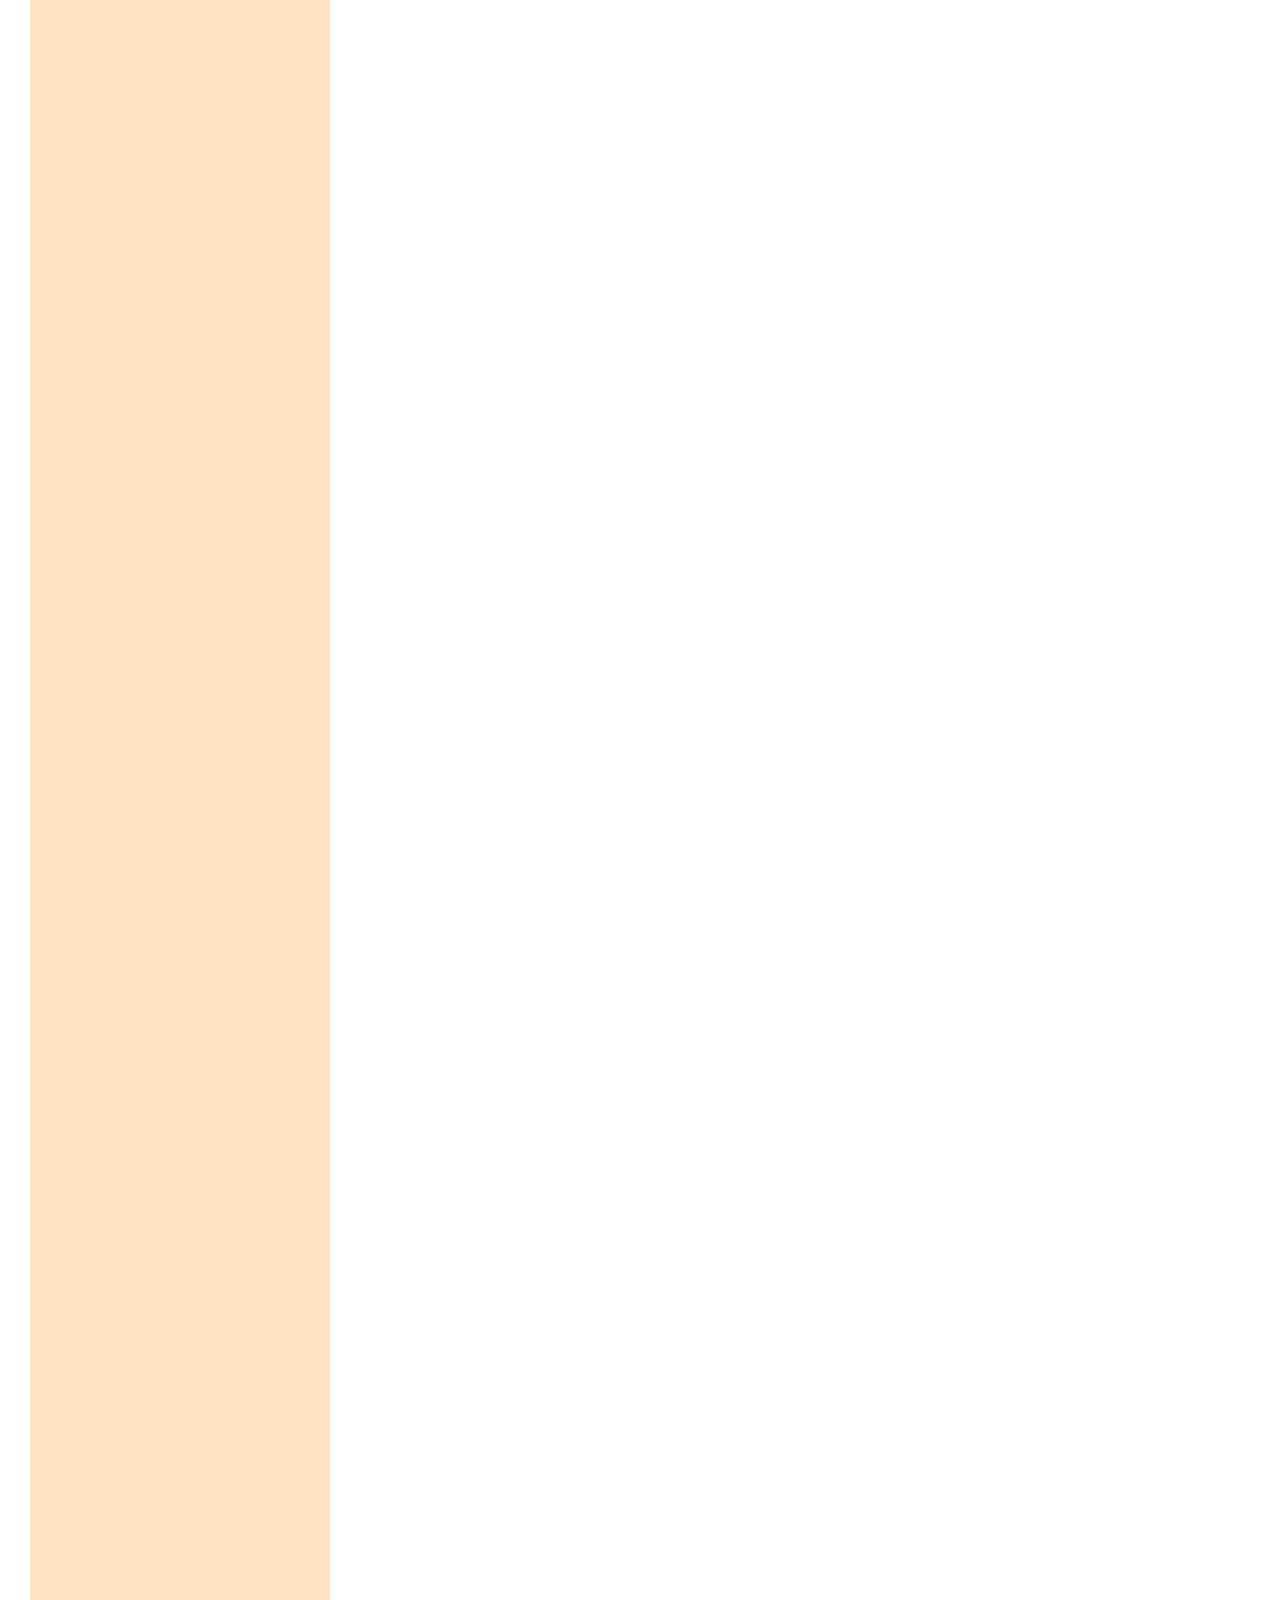
<file: positions.html>
<!DOCTYPE html>
<html lang="en">
<head>
    <meta charset="UTF-8">
    <meta name="viewport" content="width=device-width, initial-scale=1.0">
    <title>Document</title>
    <style>
        *{
            margin: 0;
            padding: 0;
            box-sizing: border-box;
        }
        #par{
            margin-left: 30px;
            width: 300px;
            height: 18300px;
            background: bisque;
            position: relative;
            
        }

        #par::before{
            content: "";
            position: absolute;
            width: 50%;
            height: 5px;
            background-color: black;
            top: 0;
        }
        #par::after{
            content: "";
            position: absolute;
            width: 80px;
            height: 80px;
            background-color: hotpink;
            top: 0;
            right: 0;
            clip-path: polygon(0 0, 100% 0, 100% 41%, 44% 100%, 0 39%);
        }
        #par:hover::after{
            background-color: aqua;
            
        }

        #chi,#chi1{
            margin-left: 30px;
            width: 50px;
            height: 50px;
            background: red;
        }
        #chi{
            top: 20px;
            position: absolute;
            background: yellow;
            z-index: 0;
        }
        /* #par:hover #chi{
            
            z-index: 1;
        } */

        nav{
            top: 0;
            width: 100vw;
            height: 70px;
            background: skyblue;
            position: sticky;
            z-index: 9999;
        }

        #topbtn{
            /* inset: 12px 43px 12px 50px; */
            height: 60px;
            width: 60px;
            border-radius: 50%;
            background-color: pink;
            position: fixed;
            bottom: 40px;
            right: 30px;
        }
        p{
            background: linear-gradient(to top, red, yellow);
            -webkit-background-clip: text;
            background-clip: text;
            color: transparent;
            font-size: 50px;
        }
    </style>
</head>
<body>
    <nav>
        <a href="#home">home</a>
    </nav>
    <div id="top">
        <p>ihuhhuhu</p>
    </div>
    <div id="par">
        <div id="chi"></div>
        <div id="chi1"></div>
    </div>
    <div id="topbtn">
        <a href="/positions.html">Scroll</a>
    </div>
</body>
</html>
</file>
